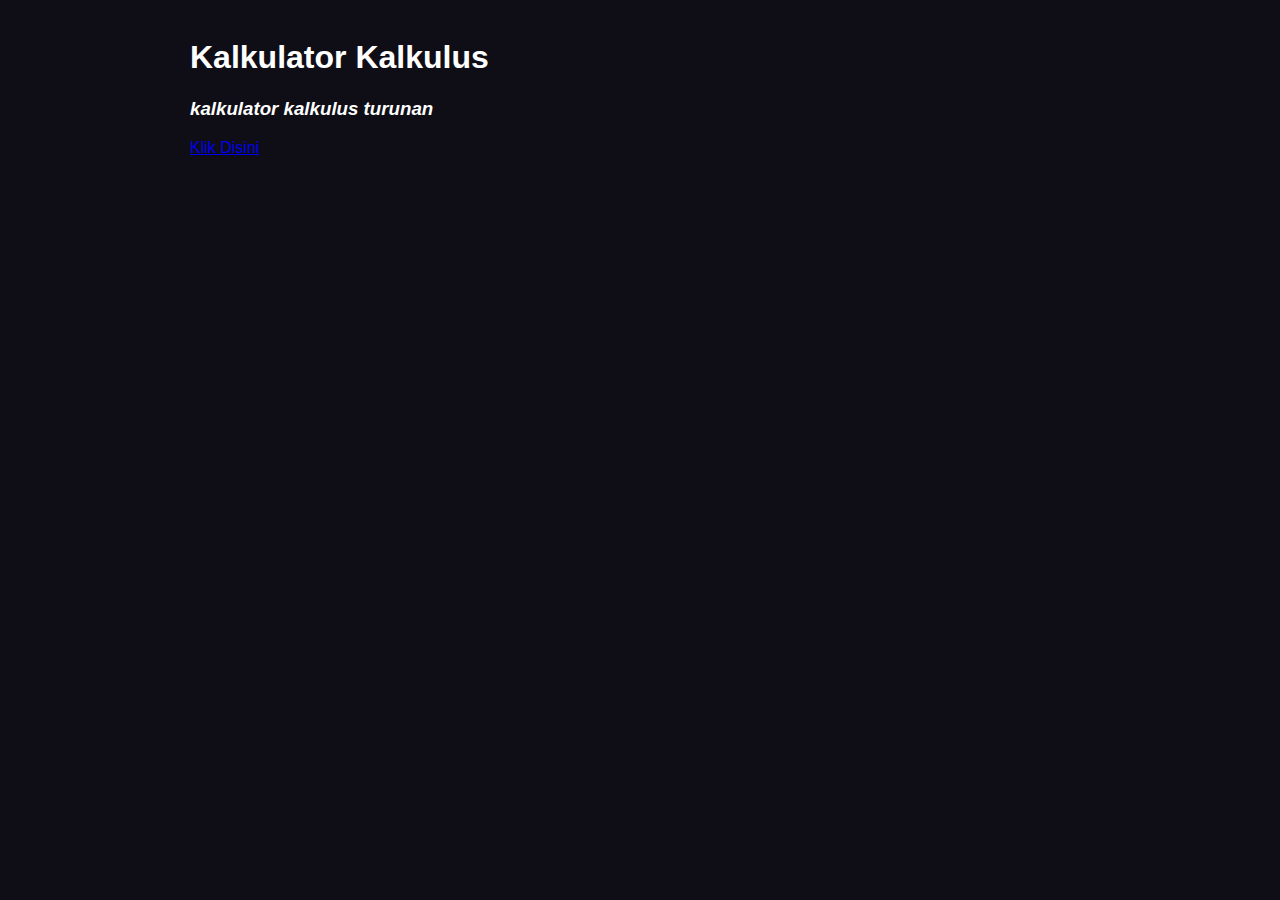
<file: index.html>
<!DOCTYPE html>
<html lang="en">
  <head>
    <meta charset="utf-8" />
    <meta
      name="viewport"
      content="width=device-width, initial-scale=1, shrink-to-fit=no"
    />
    <meta name="description" content="" />
    <meta name="author" content="" />
    <title>kalkulator kalkulus turunan</title>
    <link href="style.css" rel="stylesheet" />
    <link rel="preconnect" href="https://fonts.googleapis.com" />
    <link rel="preconnect" href="https://fonts.gstatic.com" crossorigin />
    <link
      href="https://fonts.googleapis.com/css2?family=Poppins:wght@100;400;700;800&display=swap"
      rel="stylesheet"
    />
  </head>
  <body>
    <div class="container">
      <div class="main">
        <h1 class="kalkulator">Kalkulator Kalkulus</h1>
        <h3 class="welcome">
          <em>kalkulator kalkulus turunan</em>
        </h3>
        <a class="btn btn-xl" href="calculator/index1.html">Klik Disini</a>
      </div>
    </div>
  </body>
</html>
</file>
<file: style.css>
body {
    font-family: Arial, sans-serif;
    background-color: #0f0e17;
    color: #ffffff;
  }
  .navbar {
    background-color: #3efe4b;
  }
  .navbar-brand {
    font-size: 30px;
  }
  .container {
    max-width: 900px;
    margin: 0 auto;
    padding: 10px;
    /* border-radius: 10px; */
  }
  .card {
    border-radius: 20px;
    padding: 20px;
    margin: 20px 0;
    background-color: #020000;
  }
  .explanation,
  .kalkulus {
    padding: 20px;
    border-radius: 5px;
    margin-bottom: 20px;
  }
  .explanation h4 {
    font-size: 24px;
    margin-bottom: 20px;
  }
  .kalkulus h3 {
    max-width: 400px;
    margin: 1 auto;
    padding: 20px;
  }
  .kalkulus input[type="text"] {
    width: 100%;
    padding: 10px;
    margin-bottom: 20px;
    border: 1px solid #ccc;
    border-radius: 5px;
    font-size: 16px;
  }
  .kalkulus button {
    background-color: #5e3efe;
    color: #ffffff;
    padding: 10px 20px;
    border: none;
    border-radius: 5px;
    font-size: 18px;
    cursor: pointer;
  }

  #result {
    font-size: 18px;
    margin-top: 20px;
  }

.biodata{
    padding: 20px;
    border-radius: 5px;
    margin-bottom: 20px;
}

  .personal-info {
    font-size: 16px;
    margin-top: 20px;
    padding: 20px;
    border-radius: 5px;
  }
  @media (max-width: 768px) {
    .explanation,
    .kalkulus {
      padding: 10px;
    }
  }
</file>
